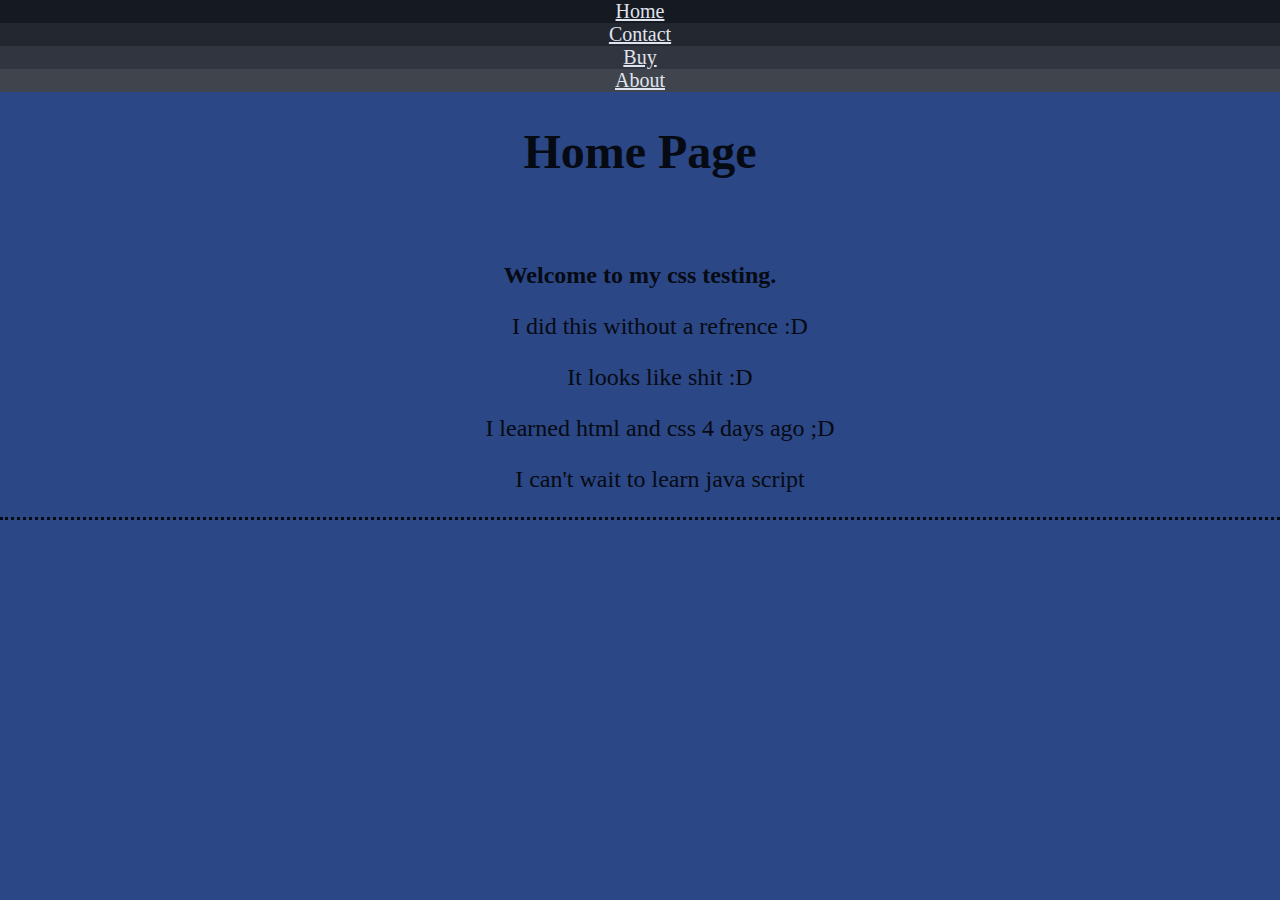
<file: index.html>
<!DOCTYPE html>
<html>
<head>
	<title>CssTesting</title>
	<link type="text/css" rel="stylesheet" href="css/main.css">
</head>
<body>
<ul class="b0">
	<li class="b1"><a href="index.html">Home</a></li>
	<li class="b2"><a href="page2.html">Contact</a></li>
	<li class="b3"><a href="page3.html">Buy</a></li>
	<li class="b4"><a href="page4.html">About</a></li>
</ul>

<h1>Home Page</h1>
<br>
<p><b> Welcome to my css testing.</p></b>
<ol>
	<p>I did this without a refrence :D</p>
	<p>It looks like shit :D</p>
	<p>I learned html and css 4 days ago ;D</p>
	<p>I can't wait to learn java script</p>
</ol>
</body>
</html>
</file>
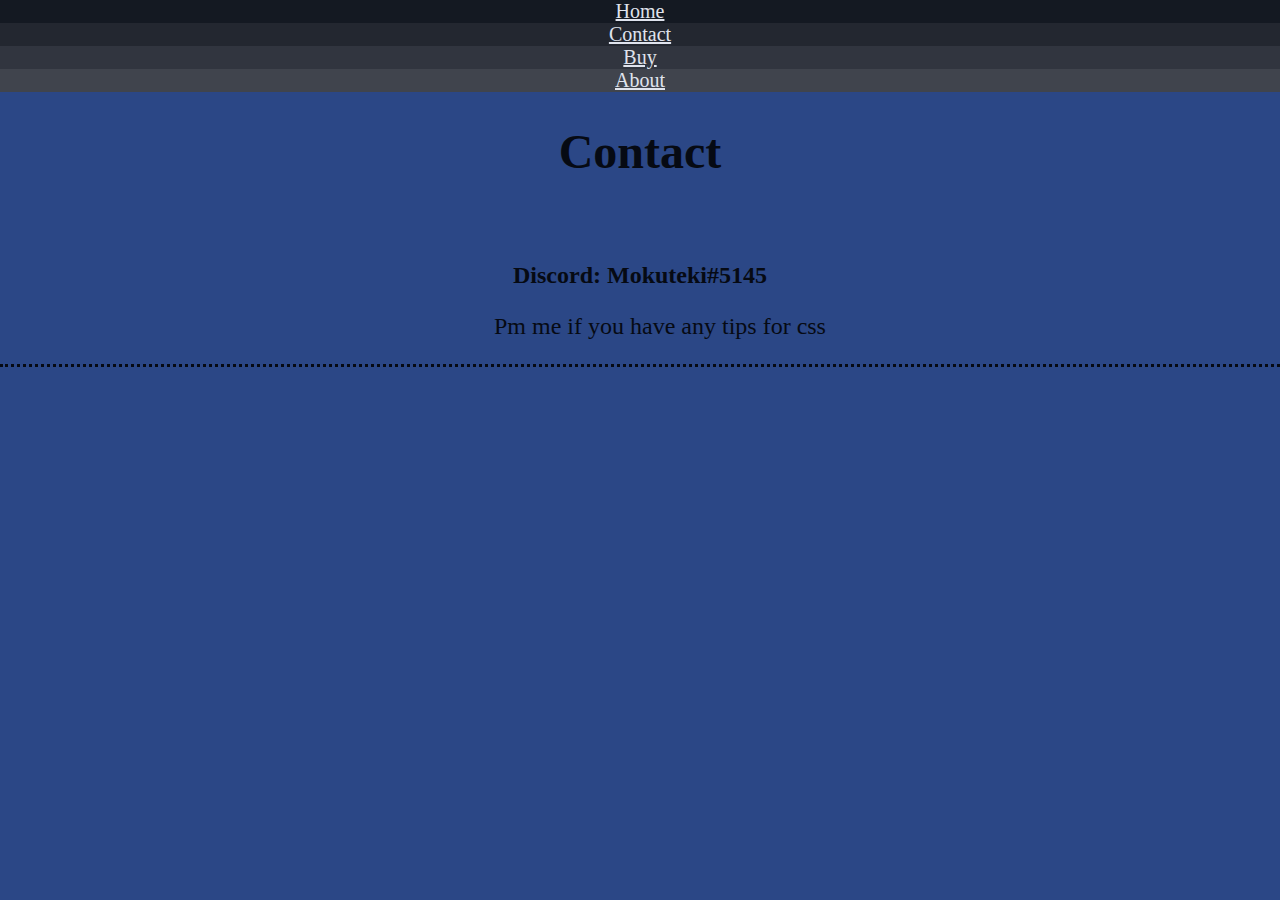
<file: page2.html>
<!DOCTYPE html>
<html>
<head>
	<title>Page2</title>
	<link type="text/css" rel="stylesheet" href="css/main.css">
</head>
<body>
<ul class="b0">
	<li class="b1"><a href="index.html">Home</a></li>
	<li class="b2"><a href="page2.html">Contact</a></li>
	<li class="b3"><a href="page3.html">Buy</a></li>
	<li class="b4"><a href="page4.html">About</a></li>
</ul>

<h1>Contact</h1>
<br>
<p><b>Discord: Mokuteki#5145</p></b>
<ol>
	<p>Pm me if you have any tips for css</p>
</ol>
</body>
</html>
</file>
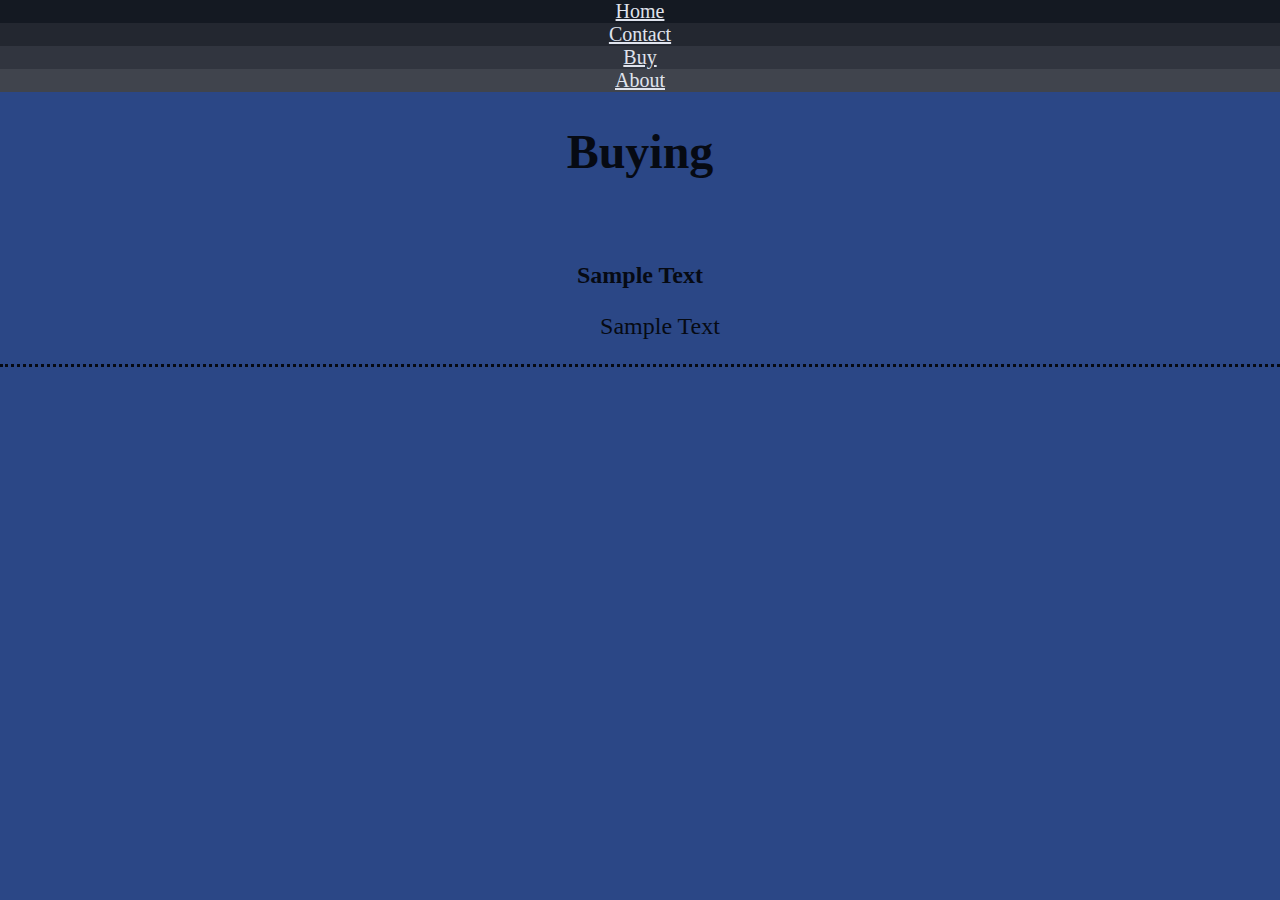
<file: page3.html>
<!DOCTYPE html>
<html>
<head>
	<title>Page3</title>
	<link type="text/css" rel="stylesheet" href="css/main.css">
</head>
<body>
<ul class="b0">
	<li class="b1"><a href="index.html">Home</a></li>
	<li class="b2"><a href="page2.html">Contact</a></li>
	<li class="b3"><a href="page3.html">Buy</a></li>
	<li class="b4"><a href="page4.html">About</a></li>
</ul>

<h1>Buying</h1>
<br>
<p><b>Sample Text</p></b>
<ol>
	<p>Sample Text</p>
</ol>
</body>
</html>
</file>
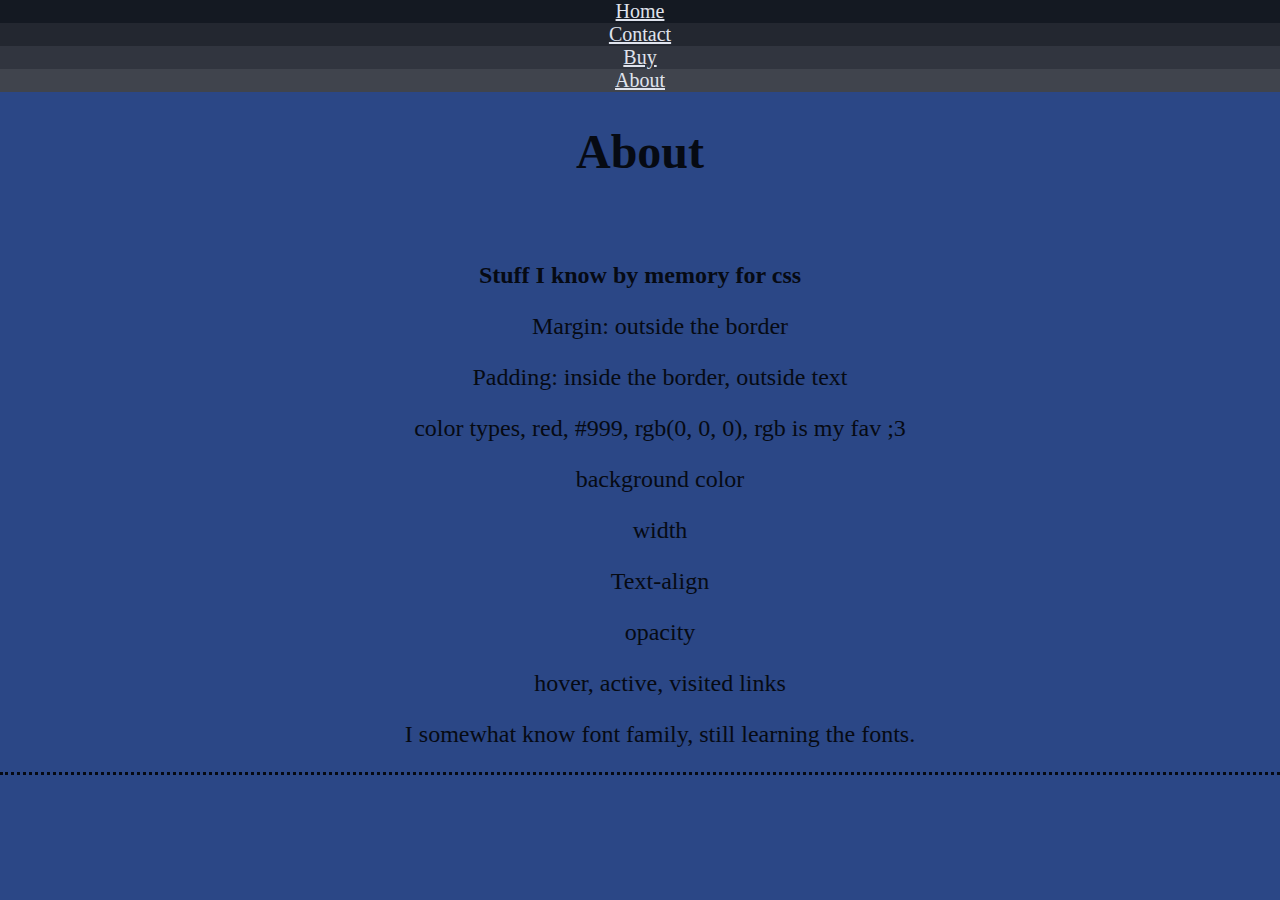
<file: page4.html>
<!DOCTYPE html>
<html>
<head>
	<title>Page4</title>
	<link type="text/css" rel="stylesheet" href="css/main.css">
</head>
<body>
<ul class="b0">
	<li class="b1"><a href="index.html">Home</a></li>
	<li class="b2"><a href="page2.html">Contact</a></li>
	<li class="b3"><a href="page3.html">Buy</a></li>
	<li class="b4"><a href="page4.html">About</a></li>
</ul>

<h1>About</h1>
<br>
<p><b>Stuff I know by memory for css</p></b>
<ol>
	<p>Margin: outside the border</p>
	<p>Padding: inside the border, outside text</p>
	<p>color types, red, #999, rgb(0, 0, 0), rgb is my fav ;3</p>
	<p>background color</p>
	<p>width</p>
	<p>Text-align</p>
	<p>opacity</p>
	<p>hover, active, visited links</p>
	<p>I somewhat know font family, still learning the fonts.</p>
</ol>
</body>
</html>
</file>
<file: css/main.css>
body{
	background:rgb(43, 71, 134);
	margin: 0;
	width: 90%;
	padding: 0;
	text-align: center;
	width: 100%;
	border-bottom-style: dotted;
	font-family: fantasy;
	font-size: x-large;
	opacity: .85
}

a{
	color: white;
}

a:hover{
	color:rgb(130, 0, 0);
}

a:visited{
	color:rgb(71, 0, 69);
}

a:active{
	color:rgb(255, 0, 0);
}
.b0{
	background: white;
	margin: 0;
	padding: 0;
	display: block;
	width: 100%;
	text-align: center;
 	font-size: 20px;
}

.b1{
	background: #111;
}

.b2{
	background: #222;
}

.b3{
	background: #333;
}

.b4{
	background: #444;
}
</file>
